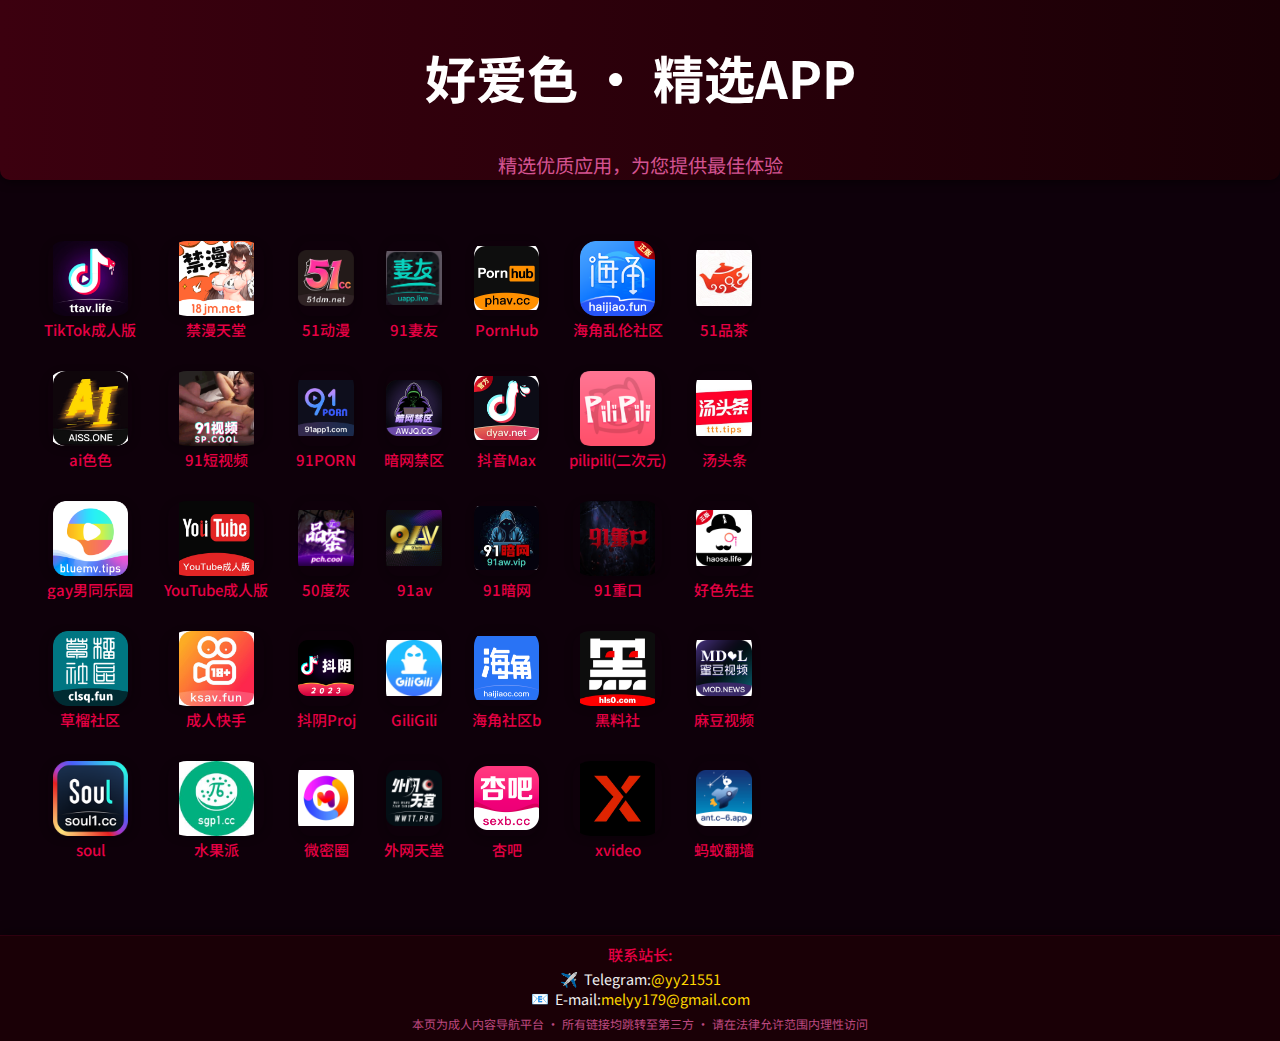
<file: index.html>
<!DOCTYPE html>
<html lang="zh">
<head>
  <meta charset="UTF-8" />
  <meta name="viewport" content="width=device-width, initial-scale=1.0" />
  <title>好爱色·精选APP</title>
  <link href="https://fonts.googleapis.com/css2?family=Noto+Sans+SC:wght@300;400;500;700&display=swap" rel="stylesheet" />
  
  <link rel="stylesheet" href="style.css" />
  
  <link rel="stylesheet" href="ad-styles.css" />
</head>
<body>
  <header>
    <h1>好爱色 · 精选APP</h1> <p class="header-subtitle">精选优质应用，为您提供最佳体验</p> </header>

  <div id="card-container" class="grid">
    </div>

  <footer>
    <div class="contact-info">
      <p>联系站长:</p>
      <p><span class="icon" aria-hidden="true">✈️</span> Telegram: <a href="https://t.me/yy21551" target="_blank" rel="noopener noreferrer">@yy21551</a></p>
      <p><span class="icon" aria-hidden="true">📧</span> E-mail: <a href="mailto:melyy179@gmail.com">melyy179@gmail.com</a></p>
    </div>
    <p class="copyright-text">本页为成人内容导航平台 · 所有链接均跳转至第三方 · 请在法律允许范围内理性访问</p>
  </footer>

  <div id="loading-indicator">
    加载中
    <div class="spinner-dots">
        <span>.</span><span>.</span><span>.</span>
    </div>
  </div>

  <script src="cards-from-guanli.js"></script>
  <script src="script.js"></script>
  <script src="ad-script.js"></script>
</body>
</html>
</file>
<file: style.css>
/*
 * style.css
 * 这是网站的主要样式文件，包含了全局设置、头部、内容网格、卡片、页脚以及加载指示器的样式。
 * 不包含广告相关的样式，广告样式在 ad-styles.css 中独立管理。
 *
 * 最新更新的主要内容包括：
 * 1. 头部（header）的极致紧凑：通过将品牌名称集成到Logo图片中，并大幅度精简HTML和CSS。
 * 2. 优化头部Logo和副标题的垂直间距，使其更贴合。
 * 3. 修复App网格布局问题，确保在所有媒体查询中都能正确显示多列。
 * 4. 手机端 (max-width: 768px 及以下) 的 App 网格布局保持每行显示 5 个 App，更紧凑。
 * 5. 优化头部内容与屏幕左右边缘的贴合度，减少左右空白。
 * 6. 适配页脚使用 Font Awesome 图标，调整图标样式。
 * 所有重要的 CSS 属性都已添加详细注释。
 */

/* ===== 主题颜色与全局设置 ===== */
/*
 * :root 伪类选择器定义了 CSS 变量的根作用域。
 * 这些变量（也称为 CSS 自定义属性）可以在整个文档中被重复使用，
 * 方便统一管理网站的主题颜色、尺寸等，提高可维护性和灵活性。
 * 更改这里的变量值，会影响所有使用这些变量的地方，非常适合快速调整网站主题。
 */
:root { 
  --bg-color: #0E000A; /* 主背景色：深邃的背景色，接近纯黑但带一点点紫红，增加奢华感和沉浸感。*/
  --header-bg-start-color: #3C000F; /* 头部渐变起始色：深酒红色，比之前更沉稳。*/
  --header-bg-end-color: #1A0006; /* 头部渐变结束色：与背景色系融合，使头部背景有深度感。*/

  --text-color: #E60044; /* 主要文本颜色：诱惑且性感的正红，更具冲击力（如App标题、联系站长标题）。*/
  --secondary-text-color: #FF69B4; /* 次要文本颜色：柔和的玫红色，用于次要信息，保持柔美感。*/

  --logo-bg-color: transparent; /* Logo 背景色：设置为透明，确保 Logo 能与任何背景无缝融合。*/
  --border-color: #2F000F; /* 边框/分隔线颜色：与背景和主题色协调的深红棕色，用于分隔内容区域。*/

  --card-hover-scale: 1.05; /* 卡片悬浮时的放大比例：鼠标悬停在卡片上时，卡片会放大 5%。*/
  --grid-gap-vertical: 20px; /* 网格项之间垂直间距默认值。*/
  --grid-gap-horizontal: 15px; /* 网格项之间水平间距默认值。*/

  --accent-color: #FFD700; /* 强调色：使用金色，与红黑配色形成高级感对比，用于特定按钮或高亮元素，如网站名称。*/
  --header-title-color: #E60044; /* 头部标题颜色：与主要文本颜色保持一致，突出主标题。*/

  /* 页脚相关颜色变量，使页脚颜色独立于主内容，保持统一风格。*/
  --footer-text-color: #F0F0F0; /* 页脚普通文本颜色：浅色，确保可读性，与主要红色区分。*/
  --footer-link-color: #FFD700; /* 页脚链接颜色：金色，与强调色统一，更显眼可点击。*/
  --footer-icon-color: #FFD700; /* 页脚图标颜色：与链接颜色一致，保持视觉连贯性。*/

  /* 加载指示器相关颜色变量。*/
  --loading-text-color: #FFFFFF; /* 加载指示器文本颜色：通常使用白色，确保在深色背景下清晰可见。*/
  --loading-spinner-color: var(--accent-color); /* 加载指示器点颜色：与强调色保持一致，增加品牌识别度。*/
}

/*
 * @import 规则用于从其他 CSS 文件或外部源导入样式表。
 * 通常放在文件顶部，在任何样式规则之前，以确保导入的样式能够被正确解析。
 * 这里用于导入 Google Fonts 的 'Noto Sans SC' 字体。
 */
/* 注意：Font Awesome 已经通过 HTML head 引入，此处不再重复导入 */
@import url('https://fonts.googleapis.com/css2?family=Noto+Sans+SC:wght@300;400;500;700&display=swap'); 


/* ===== 全局 HTML 元素样式重置与基础设置 ===== */
/*
 * html 元素是文档的根元素。
 * 设置其 font-size 为 16px，是为了建立一个基准单位。
 * 这样，所有的 rem 单位（root em）都会相对于这个 16px 进行计算，
 * 方便在响应式设计中统一调整字体大小和布局。
 */
html {
    font-size: 16px; 
}

/*
 * body 元素包含了 HTML 文档的所有可见内容。
 * 这里的样式设置了网站的整体外观和布局基础。
 */
body {
    background-color: var(--bg-color); /* 应用主题变量中定义的背景色。*/
    color: #f5f5f5; /* 默认字体颜色为浅灰色，确保在深色背景下有良好的对比度。*/
    /* 字体栈：优先使用 Noto Sans SC (中文)，如果不可用，则回退到 'Segoe UI'，
       再回退到通用字体 Tahoma, Geneva, Verdana, 最后是无衬线字体 (sans-serif)。
       确保在不同系统和设备上都有可读性好的字体。*/
    font-family: 'Noto Sans SC', 'Segoe UI', Tahoma, Geneva, Verdana, sans-serif; 
    margin: 0; /* 移除浏览器默认的 body 外边距，确保内容紧贴视口边缘。*/
    padding: 0; /* 移除浏览器默认的 body 内边距。*/
    line-height: 1.6; /* 设置行高，提高文本可读性，使文字之间有足够的垂直空间。*/
    display: flex; /* 将 body 设置为 Flexbox 容器，便于布局管理。*/
    flex-direction: column; /* Flex 子元素（如 header, main, footer）垂直排列。*/
    min-height: 100vh; /* 确保 body 至少占据整个视口高度 (viewport height)，
                           这样即使内容不足，页脚也能保持在底部。*/
    overflow-x: hidden; /* 防止出现水平滚动条，提升用户体验。*/
}

/* ===== 头部 (Header) 样式 (本次重点优化部分) ===== */
/*
 * header 元素是页面的主头部区域，通常包含网站的品牌信息和导航。
 */
header {
    /* 背景渐变：从左到右，从 --header-bg-start-color 到 --header-bg-end-color。
       这为头部提供了一个平滑且有层次感的背景效果。*/
    background: linear-gradient(to right, var(--header-bg-start-color) 0%, var(--header-bg-end-color) 100%);
    color: #fff; /* 头部内部文本颜色设置为白色，确保与深色背景对比鲜明，易于阅读。*/
    /*
     * 极致紧凑的 padding：上下内边距进一步减少到 1px，让头部区域几乎只包含内容。
     */
    padding: 1px 0; 
    text-align: center; /* 使头部内的所有行内内容（如文本）水平居中。*/
    font-size: 1.6em; /* 头部整体字体基准大小（主要影响副标题）。*/
    font-weight: bold; /* 头部文本加粗。*/
    box-shadow: 0 2px 10px rgba(0,0,0,0.5); /* 柔和的底部阴影，增加头部的立体感和层次感。*/
    position: relative; /* 相对定位，为了使 z-index 属性能够生效。*/
    z-index: 10; /* 设置堆叠顺序，确保头部在其他内容（如加载指示器之外的）之上。*/
    border-bottom-left-radius: 10px; /* 头部底部左侧圆角。*/
    border-bottom-right-radius: 10px; /* 头部底部右侧圆角。*/
    /*
     * 头部与下方主要内容（特别是广告）之间的间距保持 5px。
     */
    margin-bottom: 5px; 
}

/*
 * .header-content 类用于限制头部内容的宽度并居中显示。
 * 它作为一个 Flexbox 容器，更好地组织内部的 Logo 和副标题。
 */
.header-content {
    max-width: 1200px; /* 限制头部内容的最大宽度，防止在超宽屏幕上内容过度拉伸。*/
    margin: 0 auto; /* 水平居中头部内容。*/
    /*
     * 头部内容左右内边距保持 5px，使其内容更贴近屏幕边缘，减少空白。
     */
    padding: 0 5px; 
    display: flex; /* 启用 Flexbox 布局，便于内部元素的排列。*/
    flex-direction: column; /* Flex 子元素（Logo和副标题）垂直排列。*/
    align-items: center; /* 内部元素水平居中对齐（在 flex-direction: column 模式下）。*/
    justify-content: flex-start; /* 内部元素垂直方向起始对齐。*/
}

/* 网站品牌区域：包含新的集成Logo的链接容器 */
.site-branding-single-logo {
    display: flex; /* 启用Flexbox，以确保内部的img可以被flex属性影响 */
    align-items: center; /* 垂直居中对齐 Logo */
    justify-content: center; /* 水平居中 Logo */
    text-decoration: none; /* 移除链接默认的下划线 */
    /*
     * 移除与下方副标题的额外垂直间距，让Logo和副标题更紧凑。
     */
    margin-bottom: 0px; 
    width: 100%; /* 占据父容器的 100% 宽度，以便于居中。*/
}

/* 新的集成Logo图片样式 */
.site-logo-integrated {
    height: 40px; /* 默认Logo高度，您可能需要根据裁剪后的实际Logo尺寸微调 */
    width: auto; /* 宽度自适应，保持图片的原始宽高比，避免图片变形 */
    /*
     * image-rendering 属性用于优化图像在不同缩放级别下的渲染质量。
     * -webkit-optimize-contrast：Webkit 浏览器特有，用于优化对比度。
     * crisp-edges：尝试保留像素的锐利边缘，避免模糊，适用于像素艺术或图标。
     */
    image-rendering: -webkit-optimize-contrast; 
    image-rendering: crisp-edges; 
    display: block; /* 确保图片是块级元素，便于精确控制外边距和布局 */
    margin: 0; /* 确保Logo图片自身没有默认的外边距 */
    padding: 0; /* 确保Logo图片自身没有默认的内边距 */
}


/* 副标题的样式 */
.header-subtitle {
    font-size: 0.7em; /* 副标题字体大小。*/
    color: var(--secondary-text-color); /* 使用次要文本颜色变量，使其在视觉上与主标题区分。*/
    /*
     * 调整副标题与上方Logo的间距，使其紧贴Logo。
     */
    margin-top: 0px; /* 进一步减小与上方Logo的间距，几乎为0 */
    margin-bottom: 0px; /* 移除底部外边距，确保与下方内容紧凑 */
    padding: 0; /* 移除内边距 */
    font-weight: normal; /* 副标题不加粗。*/
    opacity: 0.8; /* 略微降低透明度，使其看起来不那么突出，作为辅助信息。*/
    line-height: 1.2; /* 紧凑行高 */
}


/* ===== 网格布局 (核心) ===== */
/*
 * .grid 类应用于图标卡片的容器，定义了其如何使用 CSS Grid 布局排列。
 * Grid 布局非常适合创建二维（行和列）的页面布局。
 */
.grid { 
  display: grid; /* 启用 Grid 布局。这是确保多列显示的关键 */
  grid-template-columns: repeat(6, 1fr); /* 定义列的数量和大小：默认桌面端显示 6 列，每列等宽 (1fr)。*/
  /* gap 属性定义了网格项（卡片）之间的间距。
     使用 CSS 变量，确保垂直间距和水平间距可以统一管理。*/
  gap: var(--grid-gap-vertical) var(--grid-gap-horizontal); 
  padding: 25px 20px; /* 网格容器内部的内边距：上下 25px，左右 20px。*/
  max-width: 1400px; /* 限制网格容器的最大宽度，防止在超宽屏幕上拉伸过宽，保持美观。*/
  margin: 0 auto; /* 水平居中网格容器。*/
  flex-grow: 1; /* 允许网格容器在 Flexbox 父容器 (body) 中占据所有可用垂直空间，
                    这确保了内容区域可以动态填充，并将页脚推到底部。*/
}

/* ===== 卡片样式 ===== */
/*
 * .card 类应用于每个 App 图标卡片。
 * 它作为一个链接 (<a> 标签)，包含了图片和标题。
 * 请注意：卡片的具体HTML结构由 cards-from-guanli.js 动态生成，
 * 但只要生成的HTML符合 .card > img + h2.card-title 的模式，这些样式就会生效。
 */
.card { 
  text-decoration: none; /* 移除链接默认的下划线。*/
  color: var(--text-color); /* 应用主要文本颜色变量，用于卡片标题。*/
  display: flex; /* 启用 Flexbox 布局，便于内部元素（图片和标题）的排列。*/
  flex-direction: column; /* Flex 子元素（图片和标题）垂直排列。*/
  align-items: center; /* 子元素水平居中对齐。*/
  justify-content: flex-start; /* 子元素垂直向上对齐。*/
  /* transition 属性定义了元素属性变化时的动画效果，使交互更加平滑。
     transform, box-shadow, background-color 属性在 0.3 秒内平滑过渡。*/
  transition: transform 0.3s ease, box-shadow 0.3s ease, background-color 0.3s ease;
  padding: 6px; /* 卡片内边距，使内容与卡片边缘保持一定距离。*/
  border-radius: 12px; /* 设置卡片的圆角，使其外观更柔和。*/
  background-color: transparent; /* 卡片背景设置为透明，与页面背景融合。*/
  box-shadow: none; /* 默认不显示阴影。*/
  cursor: pointer; /* 将鼠标光标变为手型，明确表示卡片是可点击的。*/
}

/* 卡片悬浮时的样式：当鼠标悬停在卡片上时应用。*/
.card:hover { 
  transform: scale(var(--card-hover-scale)); /* 应用定义的放大比例变量，使卡片轻微放大。*/
  background-color: rgba(255, 255, 255, 0.07); /* 悬浮时显示略深的半透明背景，提供视觉反馈。*/
  box-shadow: 0 6px 20px rgba(0, 0, 0, 0.5); /* 悬浮时显示更明显但柔和的阴影，增加深度感。*/
}

/* ===== Logo图片样式 (卡片内部的图标) ===== */
/*
 * .card img 样式应用于每个卡片内部的 App 图标图片。
 */
.card img { 
  width: 90%; /* 图标宽度占卡片空间的 90%，使图标在卡片中显得更大。*/
  height: 70px; /* 固定图标高度，确保所有图标在视觉上大小一致，避免布局跳动。
                   您可能需要根据实际图标的宽高比和设计需求调整此值。*/
  max-width: 100%; /* 确保图片不会超出其父容器（卡片）的最大宽度。*/
  display: block; /* 将图片设置为块级元素，消除图片下方可能出现的额外空间，便于精确布局。*/
  /*
   * object-fit: contain;：
   * 确保图片在保持自身宽高比的同时，完整地显示在分配的 70px 高度内，不会被裁剪或拉伸。
   * 这意味着图片可能会在可用空间内留下空白，但其内容会完全可见。
   */
  object-fit: contain; 
  object-position: center; /* 确保图片在其可用空间内水平和垂直居中显示。*/
  background-color: var(--logo-bg-color); /* 应用 Logo 背景色变量 (透明)。*/
  border-radius: 20%; /* 设置图片圆角，使其外观更柔和或适应图标形状。*/
  margin-bottom: 4px; /* 进一步减小 Logo 和下方标题之间的垂直间距。*/
  flex-shrink: 0; /* 防止图片在 Flexbox 容器空间不足时缩小。*/
  box-shadow: 0 2px 8px rgba(0, 0, 0, 0.3); /* 柔和的阴影，增加图标的立体感。*/
}

/* ===== 标题样式 (卡片下方的 App 标题) ===== */
/*
 * .card-title 样式应用于每个卡片下方的 App 标题文本。
 */
.card-title { 
  font-size: 15px; /* 标题的字体大小。*/
  font-weight: 500; /* 字体粗细。*/
  text-align: center; /* 标题文本水平居中。*/
  width: 100%; /* 标题宽度占据卡片空间的 100%。*/
  white-space: nowrap; /* 防止文本换行，确保标题始终显示在一行。*/
  overflow: hidden; /* 隐藏超出容器边界的文本。*/
  text-overflow: ellipsis; /* 当文本超出容器时，显示省略号 (...)。*/
  box-sizing: border-box; /* 盒模型设置为边框盒模型，确保 padding 和 border 不会增加元素的总宽度和高度。*/
  padding: 0 2px; /* 左右内边距为 2px，上下内边距为 0。使文字更贴近边缘。*/
  color: var(--text-color); /* 应用主要文本颜色变量。*/
  line-height: 1.2; /* 调整行高，保持文字紧凑。*/
}

/* ===== 页脚样式 ===== */
/*
 * footer 元素是页面的底部区域。
 */
footer { 
  text-align: center; /* 确保页脚内的所有内容水平居中。*/
  padding: 0.6rem 1rem; /* 内边距：上下 0.6rem，左右 1rem，使其更紧凑。*/
  font-size: 0.9rem; /* 整体字号略微减小，作为辅助信息。*/
  color: var(--footer-text-color); /* 应用页脚文本颜色变量。*/
  margin-top: 20px; /* 页脚与上方内容的距离。*/
  border-top: 1px solid var(--border-color); /* 页脚顶部边框，与主题色协调。*/
  background-color: var(--header-bg-end-color); /* 页脚背景色，与头部渐变结束色保持一致，形成视觉上的呼应。*/
  box-shadow: 0 -4px 10px rgba(0, 0, 0, 0.3); /* 顶部阴影，增加层次感。*/
  line-height: 1.3; /* 整体行高，适用于页脚所有文本，确保紧凑。*/
  display: flex; /* 启用 Flexbox 布局。*/
  flex-direction: column; /* Flex 子元素（联系信息块和版权文本）垂直排列。*/
  justify-content: center; /* 垂直居中 Flex 子元素。*/
  align-items: center; /* 水平居中 Flex 子元素。*/
}

/* .contact-info 类用于包裹联系信息（“联系站长”、Telegram、E-mail）。*/
.contact-info {
    display: flex; /* 启用 Flexbox 布局。*/
    flex-direction: column; /* 内部 p 标签垂直排列。*/
    align-items: center; /* 确保内部文本和图标水平居中。*/
    gap: 2px; /* 极小化内部 p 标签之间的垂直间距。*/
    margin-bottom: 5px; /* 联系信息块与下方版权信息之间的间距。*/
    padding: 0; /* 移除内边距。*/
}

/* 联系信息块内部所有段落的通用样式 */
.contact-info p {
    margin: 0; /* 移除浏览器默认的段落外边距。*/
    padding: 0; /* 移除浏览器默认的内边距。*/
    font-size: 0.9rem; /* 统一联系信息字体大小。*/
    color: var(--footer-text-color); /* 应用页脚文本颜色。*/
    line-height: 1.2; /* 确保行高紧凑。*/
    display: flex; /* 启用 Flexbox 布局，用于对齐图标和文本。*/
    align-items: center; /* 垂直居中图标和文本。*/
    justify-content: center; /* 确保图标和文本整体水平居中。*/
}

/* “联系站长:”标题的特定样式，使其在视觉上更突出。*/
.contact-info p:first-child {
    font-weight: 500; /* 略微加粗。*/
    font-size: 0.95rem; /* 标题略大一点。*/
    color: var(--text-color); /* 标题使用主文本颜色，更突出。*/
    margin-bottom: 5px; /* 标题与下方联系方式的间距。*/
}

/* 图标样式 (如 Telegram 的飞机图标，E-mail 的信封图标) */
.contact-info .icon {
    /* Font Awesome 图标本身是字体，可以直接调整颜色和大小 */
    margin-right: 6px; /* 减小图标与文字的间距。*/
    font-size: 1em; /* 图标大小与文字保持一致或略大。*/
    color: var(--footer-icon-color); /* 应用页脚图标颜色变量。*/
    /* Font Awesome 图标默认会有一些内边距，移除它以保持紧凑 */
    padding: 0; 
    line-height: 1; /* 确保图标行高紧凑 */
    display: inline-flex; /* 使图标本身也是一个flex容器，更精确控制对齐 */
    align-items: center; /* 垂直居中图标内容 */
    justify-content: center; /* 水平居中图标内容 */
}

/* 链接样式 (如 Telegram 和 E-mail 的链接) */
.contact-info a {
    color: var(--footer-link-color); /* 应用页脚链接颜色变量。*/
    text-decoration: none; /* 移除下划线。*/
    /* 颜色和文本阴影的过渡动画，使悬停效果更平滑。*/
    transition: color 0.2s ease, text-shadow 0.2s ease; 
    line-height: 1.2; /* 确保链接文本行高紧凑。*/
}

/* 链接悬停时的样式 */
.contact-info a:hover { 
    color: #a0c0ff; /* 悬停时颜色变为更亮的蓝色。*/
    text-shadow: 0 0 5px rgba(160, 192, 255, 0.6); /* 悬停时显示柔和的蓝色阴影。*/
}

/* 最底部版权/域名信息样式 */
.copyright-text { 
    margin: 0; /* 移除默认外边距。*/
    padding: 0; /* 移除默认内边距。*/
    font-size: 0.75rem; /* 字体进一步减小，作为辅助信息，不抢主次。*/
    color: var(--secondary-text-color); /* 应用次要文本颜色。*/
    opacity: 0.7; /* 略微降低透明度。*/
    line-height: 1.2; /* 确保行高紧凑。*/
    margin-top: 5px; /* 与上方联系信息块的间距。*/
}

/* ===== 加载指示器 (Loading Indicator) 样式 (保持不变) ===== */
/*
 * #loading-indicator 用于在页面内容加载时显示加载动画，提升用户体验。
 */
#loading-indicator { 
    position: fixed; /* 固定定位，使其在滚动时也保持在视口内，覆盖整个页面。*/
    top: 0; /* 顶部对齐。*/
    left: 0; /* 左侧对齐。*/
    width: 100%; /* 宽度占满整个视口。*/
    height: 100%; /* 高度占满整个视口。*/
    background-color: rgba(0, 0, 0, 0.8); /* 半透明黑色背景，覆盖页面，使下方内容模糊化。*/
    display: flex; /* 启用 Flexbox 布局。*/
    flex-direction: column; /* 让加载文字和点垂直排列。*/
    justify-content: center; /* 水平居中内容（在 flex-direction: column 模式下，相当于垂直居中）。*/
    align-items: center; /* 垂直居中内容（在 flex-direction: column 模式下，相当于水平居中）。*/
    color: var(--loading-text-color); /* 文本颜色使用变量。*/
    font-size: 1.8rem; /* 字体大小。*/
    z-index: 9999; /* 确保在所有其他内容之上，防止被覆盖。*/
    opacity: 0; /* 默认透明度为 0 (隐藏)，通过 JavaScript 控制显示。*/
    visibility: hidden; /* 默认不可见，配合 opacity 实现平滑显示/隐藏。*/
    /* 透明度和可见性的过渡动画，使加载指示器平滑地出现和消失。*/
    transition: opacity 0.4s ease, visibility 0.4s ease; 
}

/* 当有 .show 类时显示加载指示器，由 JavaScript 动态添加。*/
#loading-indicator.show { 
    opacity: 1; /* 完全不透明。*/
    visibility: visible; /* 可见。*/
}

/* 加载点动画的容器 */
#loading-indicator .spinner-dots { 
    margin-top: 10px; /* 文字和点之间的间距。*/
    color: var(--loading-spinner-color); /* 使用变量定义点颜色。*/
}

/* 加载动画中的每个点 */
#loading-indicator span { 
    animation: blink 1s infinite alternate; /* 应用名为 'blink' 的动画，无限循环，交替透明度。*/
    margin: 0 2px; /* 点之间有小间距。*/
    display: inline-block; /* 确保点可以应用 margin 属性。*/
}

/* 为第二个点设置动画延迟，创建错位效果 */
#loading-indicator span:nth-child(2) { 
    animation-delay: 0.2s;
}

/* 为第三个点设置动画延迟，创建错位效果 */
#loading-indicator span:nth-child(3) { 
    animation-delay: 0.4s;
}

/* 定义名为 'blink' 的关键帧动画 */
@keyframes blink { 
    from { opacity: 0.3; } /* 从半透明开始。*/
    to { opacity: 1; } /* 变为完全不透明。*/
}

/* ===== 响应式调整 (Media Queries) - 主站内容 ===== */
/*
 * @media 规则用于根据屏幕宽度调整布局和样式，以适应不同设备（手机、平板、桌面等），
 * 确保网站在不同尺寸的屏幕上都能提供良好的用户体验。
 */

/* 最小手机屏幕: 宽度在 480px 及以下时应用这些样式。*/
@media (max-width: 480px) {
    /* 头部 Logo 尺寸调整 */
    .site-logo-integrated {
        height: 30px; /* 在小屏幕下适当缩小Logo高度 */
    }
    /*
     * 进一步调整头部内边距和下方间距，使其在小屏幕下更紧凑。
     */
    header { 
        padding: 0px 0; /* 极致减小头部上下内边距。*/
        margin-bottom: 3px; /* 进一步减小头部与下方内容的间距。*/
    } 
    /* 调整头部内容左右内边距，使其更贴合边缘。*/
    .header-content {
        padding: 0 2px; 
    }
    /* 副标题字体大小调整 */
    .header-subtitle {
        font-size: 0.55em; /* 进一步缩小。*/
        margin-top: 0px; /* 紧贴Logo */
    }
    /*
     * 网格布局调整：强制在最小手机屏幕下每行显示 5 个 App 图标。
     * 这将使 App 排列更紧凑。
     */
    .grid { 
        grid-template-columns: repeat(5, 1fr); /* 调整为 5 列。*/
        gap: 8px 4px; /* 进一步减小网格间距，使其更紧凑。*/
        padding: 8px 4px; /* 进一步减小网格容器内边距。*/
    }
    /* 卡片内边距调整 */
    .card { 
        padding: 4px; /* 进一步减小卡片内边距。*/
    }
    /* 卡片内部图标尺寸调整 */
    .card img { 
        width: 90%; /* 适当调整宽度以适应新列数。*/
        height: 50px; /* 调整高度以适应新的列数和间距，确保图标不被裁剪，且整体更小。*/
        margin-bottom: 3px; /* 减小图标和标题的间距。*/
    }
    /* 卡片标题字体大小调整 */
    .card-title { 
        font-size: 9px; /* 字体进一步减小，适应更紧凑布局。*/
        line-height: 1.1; 
    }
    /* 页脚字体大小调整 (保持不变) */
    .footer {
        font-size: 0.8rem;
    }
}

/* 中等屏幕手机/小平板: 宽度在 481px 到 768px 之间时应用这些样式。*/
@media (min-width: 481px) and (max-width: 768px) {
    /* 头部 Logo 尺寸调整 */
    .site-logo-integrated {
        height: 35px; /* 适当调整Logo高度 */
    }
    /*
     * 再次调整头部内边距和下方间距。
     */
    header { 
        padding: 1px 0; /* 进一步减小头部上下内边距。*/
        margin-bottom: 4px; /* 进一步减小头部与下方内容的间距。*/
    } 
    /* 调整头部内容左右内边距。*/
    .header-content {
        padding: 0 5px; 
    }
    /* 副标题字体大小调整 */
    .header-subtitle {
        font-size: 0.6em;
        margin-top: 0px; /* 紧贴Logo */
    }
    /*
     * 网格布局调整：强制在中等屏幕下每行显示 5 个 App 图标。
     * 这将使 App 排列更紧凑。
     */
    .grid {
        grid-template-columns: repeat(5, 1fr); /* 调整为 5 列。*/
        gap: 12px 6px; /* 减小网格间距。*/
        padding: 12px 6px; /* 减小网格容器内边距。*/
    }
    /* 卡片内边距调整 */
    .card {
        padding: 5px;
    }
    /* 卡片内部图标尺寸调整 */
    .card img {
        width: 90%; 
        height: 60px;
        margin-bottom: 3px;
    }
    /* 卡片标题字体大小调整 */
    .card-title {
        font-size: 11px;
    }
}

/* 平板/桌面: 宽度在 769px 到 1024px 之间时应用这些样式。*/
@media (min-width: 769px) and (max-width: 1024px) {
    /* 头部 Logo 尺寸调整 */
    .site-logo-integrated {
        height: 45px; /* 适当调整Logo高度 */
    }
    /*
     * 再次调整头部内边距。
     */
    header { 
        padding: 2px 0; /* 减小头部上下内边距。*/
        margin-bottom: 5px;
    } 
    /* 调整头部内容左右内边距。*/
    .header-content {
        padding: 0 10px;
    }
    /* 副标题字体大小调整 */
    .header-subtitle {
        font-size: 0.7em;
        margin-top: 1px; /* 紧贴Logo */
    }
    /* 网格布局调整：保持 6 列。*/
    .grid {
        grid-template-columns: repeat(6, 1fr);
        gap: 18px 10px;
        padding: 20px 15px;
    }
    /* 卡片内边距调整 */
    .card {
        padding: 7px;
    }
    /* 卡片内部图标尺寸调整 */
    .card img {
        width: 88%; 
        height: 70px;
        margin-bottom: 5px;
    }
    /* 卡片标题字体大小调整 */
    .card-title {
        font-size: 14px;
    }
}

/* 大屏幕桌面: 宽度在 1025px 到 1440px 之间时应用这些样式。*/
@media (min-width: 1025px) and (max-width: 1440px) {
    /* 头部 Logo 尺寸调整 */
    .site-logo-integrated {
        height: 50px; /* 适当调整Logo高度 */
    }
    /*
     * 再次调整头部内边距。
     */
    header { 
        padding: 3px 0; /* 减小头部上下内边距。*/
        margin-bottom: 5px;
    } 
    /* 调整头部内容左右内边距。*/
    .header-content {
        padding: 0 15px;
    }
    /* 副标题字体大小调整 */
    .header-subtitle {
        font-size: 0.75em;
        margin-top: 2px; /* 紧贴Logo */
    }
    /* 网格布局调整：增加到 7 列。*/
    .grid {
        grid-template-columns: repeat(7, 1fr);
        gap: 20px 12px;
        padding: 25px 18px;
    }
    /* 卡片内部图标尺寸调整 */
    .card img {
      width: 88%; 
      height: 75px;
      margin-bottom: 5px;
    }
    /* 卡片标题字体大小调整 */
    .card-title {
        font-size: 15px;
    }
}

/* 超大屏幕桌面: 宽度在 1441px 及以上时应用这些样式。*/
@media (min-width: 1441px) {
    /* 头部 Logo 尺寸调整 */
    .site-logo-integrated {
        height: 55px; /* 适当调整Logo高度 */
    }
    /*
     * 再次调整头部内边距。
     */
    header { 
        padding: 4px 0; /* 减小头部上下内边距。*/
        margin-bottom: 5px;
    } 
    /* 调整头部内容左右内边距。*/
    .header-content {
        padding: 0 20px;
    }
    /* 副标题字体大小调整 */
    .header-subtitle {
        font-size: 0.8em;
        margin-top: 3px; /* 紧贴Logo */
    }
    /* 网格布局调整：增加到 8 列。*/
    .grid {
        grid-template-columns: repeat(8, 1fr);
        gap: 22px 15px;
        padding: 30px 22px;
    }
    /* 卡片内部图标尺寸调整 */
    .card img {
      width: 90%;
      height: 80px;
      margin-bottom: 5px;
    }
    /* 卡片标题字体大小调整 */
    .card-title {
        font-size: 16px;
    }
}
</file>
<file: ad-styles.css>
/* ===== 广告样式 - ad-styles.css ===== */

/*
 * 广告容器的通用样式定义
 * 这些样式主要影响在PC端和较大屏幕下的广告显示行为和外观。
 */
.ad-container {
    /* 自动居中显示容器，并设置上下外边距 */
    margin: 15px auto; 

    /* 设置容器的宽度，使其占据父容器的 90% 宽度 */
    width: 90%; 
    /* 限制容器的最大宽度，防止在超大屏幕上拉伸过宽，保持美观 */
    max-width: 970px; 

    /* 添加一个轻微透明的白色边框，增加视觉层次感 */
    border: 1px solid rgba(255, 255, 255, 0.1); 
    /* 设置半透明的黑色背景色 */
    background-color: rgba(0, 0, 0, 0.3); 

    /* 确保容器内的文本内容居中对齐。
       注意：对于 flex 布局内部的图片居中，text-align 影响不大，主要由 flex 属性控制。 */
    text-align: center; 
    /* 隐藏任何超出容器边界的内容，确保布局整洁 */
    overflow: hidden; 

    /* 添加柔和的阴影效果，使容器看起来有立体感 */
    box-shadow: 0 4px 15px rgba(0, 0, 0, 0.4); 
    /* 稍微圆化容器的边角，提升视觉柔和度 */
    border-radius: 8px; 
    
    /* 内边距：调整容器内部内容与边框之间的空间。
       上下 2px，左右 3px。较小的上下内边距是为了给内部图片留出更多垂直空间。 */
    padding: 2px 3px; 

    /* PC端/大屏幕下的最大高度：**这是关键的调整点！**
       这里的目标是让容器高度能“刚好”包住您的 PC 横幅图片，减少上下空白。
       计算方式：图片实际高度 + 2 * 边框宽度 (1px) + 2 * 上下内边距 (2px)。
       假设您的 PC 横幅图片实际高度是 90px：90px + 1px*2 + 2px*2 = 90 + 2 + 4 = 96px。
       如果您的图片实际高度不是 90px，请根据您图片的实际高度进行相应调整。
    */
    max-height: 96px; /* 默认值：基于图片高度约 90px 调整 */
    /* 确保容器有一个最小高度，即使内容很少也不会塌陷 */
    min-height: 60px; 

    /* 弹性布局：这是实现内部图片垂直和水平居中的核心。 */
    display: flex;
    /* justify-content: center;：水平方向上居中对齐 flex 项目（这里是图片） */
    justify-content: center; 
    /* align-items: center;：垂直方向上居中对齐 flex 项目（这里是图片） */
    align-items: center;   
    /* flex-wrap: nowrap;：防止 flex 项目（图片）换行，确保始终单行显示 */
    flex-wrap: nowrap;     
}

/* 广告图片通用样式：同时应用于PC端和手机端的广告图片，确保它们在容器内正确显示 */
.ad-container img {
    /* 将图片设置为块级元素，消除图片下方可能出现的额外空间 */
    display: block; 
    /* 使图片宽度填充其父容器（.ad-container）的 100% 宽度 */
    width: 100%; 
    /* 使图片高度填充其父容器（.ad-container）的 100% 高度 */
    height: 100%; 
    /* 确保图片不会超出其父容器的最大高度 */
    max-height: 100%; 
    /* 稍微圆化图片的边角 */
    border-radius: 5px; 
    
    /* object-fit: contain;：
       确保图片在保持自身宽高比的同时，完整地显示在容器内，不会被拉伸或裁剪。
       这意味着图片可能会在容器内留下空白，但图片内容会完全可见。
       如果您希望图片完全覆盖容器（可能会裁剪图片边缘），可以尝试 'object-fit: cover;'。
       当前选择 'contain' 通常更安全，确保图片完整性，并依靠容器的精确 max-height 来消除上下空白。
    */
    object-fit: contain; 
    /* 确保图片在其可用空间内居中对齐 */
    object-position: center; 
    /* flex-shrink: 0;：防止图片在容器空间不足时缩小 */
    flex-shrink: 0;
    /* flex-grow: 1;：允许图片在 flex 容器内有额外空间时适度增长 */
    flex-grow: 1; 

    /* === 新增：将图片向上微调 === */
    /*
     * 使用 transform: translateY() 可以将图片沿Y轴（垂直方向）移动。
     * 负值会向上移动。值的大小（例如 -2px, -3px 等）决定了向上移动的距离。
     * 您需要根据实际效果进行微调，尝试不同的负值，直到满意为止。
     */
    transform: translateY(-2px); /* 默认向上移动 2px，您可以根据需要调整此值 */
}

/* 默认情况下：在PC端视口（屏幕宽度大于768px）显示PC广告图片，隐藏手机广告图片 */
.ad-image-pc {
    display: block; /* 在PC端显示 PC 端图片 */
}

.ad-image-mobile {
    display: none; /* 在PC端隐藏手机端图片 */
}

/* --- 媒体查询：响应式设计断点 --- */

/* 媒体查询：当屏幕宽度小于或等于 768px 时
 * 针对中等屏幕设备，如平板电脑的横向模式或大屏幕手机。
 */
@media (max-width: 768px) {
    /* 在中等屏幕上隐藏 PC 端图片 */
    .ad-image-pc {
        display: none; 
    }
    /* 在中等屏幕上显示手机端图片 */
    .ad-image-mobile {
        display: block; 
    }
    
    /* 调整中等屏幕下广告容器的样式，使其更适合移动设备 */
    .ad-container {
        width: 96%; /* 宽度略微增加，适应移动设备屏幕 */
        margin: 8px auto; /* 调整上下外边距，使其更紧凑 */
        padding: 1px 2px; /* 调整内边距，减少上下空间 */
        
        /* 最大高度：针对中等屏幕的广告高度，使其更贴合移动图片。
           计算方式：图片实际高度 + 2 * 边框宽度 (1px) + 2 * 上下内边距 (1px)。
           假设您的中屏手机图片实际高度是 50px：50px + 1px*2 + 1px*2 = 50 + 2 + 2 = 54px。
           请根据您实际使用的中屏手机图片的高度进行调整。
        */
        max-height: 54px; /* 默认值：基于图片高度约 50px 调整 */
        min-height: 40px; /* 确保最小高度 */
        border-radius: 6px; /* 稍微减小圆角半径 */
    }

    /* === 新增：中等屏幕下图片向上微调 (如果需要与PC端不同) === */
    /* 您可以在这里为中等屏幕设置不同的 translateY 值 */
    .ad-container img {
        transform: translateY(-1px); /* 示例：向上移动 1px */
    }
}

/* 媒体查询：当屏幕宽度小于或等于 480px 时
 * 针对小屏手机设备，如常见手机的纵向模式。
 */
@media (max-width: 480px) {
    /* 在小屏手机上隐藏 PC 端图片 */
    .ad-image-pc {
        display: none; 
    }
    /* 在小屏手机上显示手机端图片 */
    .ad-image-mobile {
        display: block; 
    }
    
    /* 调整小屏手机下广告容器的样式，使其更紧凑 */
    .ad-container {
        width: 98%; /* 宽度进一步增加，适应更小的移动设备屏幕 */
        margin: 5px auto; /* 进一步调整外边距，使其更紧凑 */
        padding: 1px; /* 调整内边距，上下左右都为 1px */
        
        /* 最大高度：针对小屏手机的广告高度，使其更贴合小屏图片。
           计算方式：图片实际高度 + 2 * 边框宽度 (1px) + 2 * 上下内边距 (1px)。
           假设您的小屏手机图片实际高度是 40px：40px + 1px*2 + 1px*2 = 40 + 2 + 2 = 44px。
           请根据您实际使用的小屏手机图片的高度进行调整。
        */
        max-height: 44px; /* 默认值：基于图片高度约 40px 调整 */
        min-height: 30px; /* 确保最小高度 */
        border-radius: 5px; /* 进一步减小圆角半径 */
    }
    /* 调整小屏手机下广告图片的圆角半径，使其更适应紧凑的布局 */
    .ad-container img {
        border-radius: 3px;
        /* === 新增：小屏幕下图片向上微调 (如果需要与PC/中屏不同) === */
        /* 您可以在这里为小屏幕设置不同的 translateY 值 */
        transform: translateY(-0.5px); /* 示例：向上移动 0.5px */
    }
}

    }
}

}
</file>
